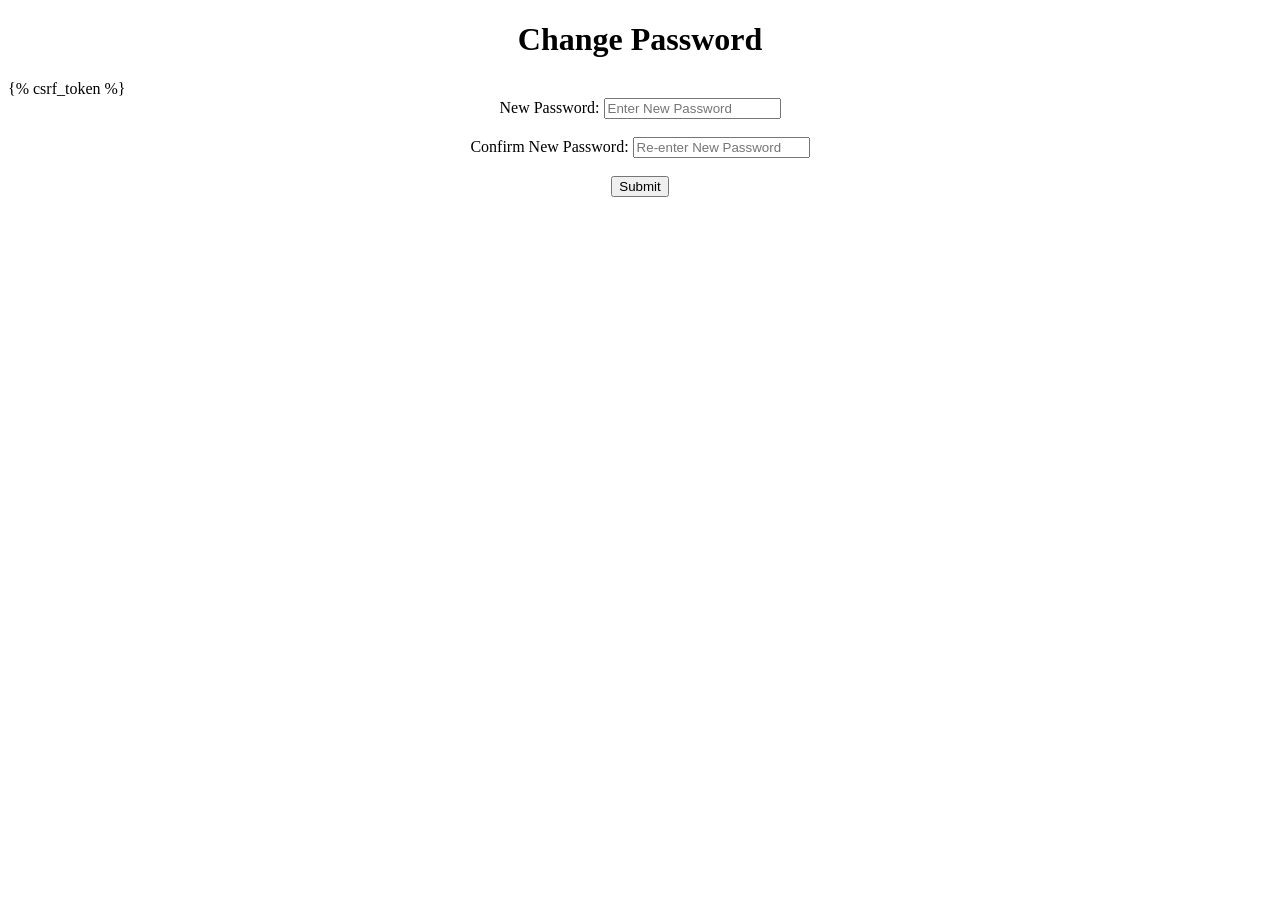
<file: templates/change_password.html>
<!DOCTYPE html>
<HTML lang="en">
    <head>
        <meta charset="UTF-8">
        <meta name="viewport" content="width=device-width,initial-scale=1.0">
        <title>Change Password</title>
    </head>
<body>
    <h1 style="text-align: center;">Change Password</h1>
    <form method="post" action="" enctype="multipart/form-data">
        {% csrf_token %}
        <div style="text-align: center;">
        <!-- <label>Old Password:</label>
        <input type="password" name="password" placeholder="Enter Old Password"><br><br> -->
        <label>New Password:</label>
        <input type="password" name="password" placeholder="Enter New Password"><br><br>
        <label>Confirm New Password:</label>
        <input type="password" name="confirm_password" placeholder="Re-enter New Password">
        </div><br>
        <div style="text-align: center;">
            <button type="submit" class="btn btn-primary">Submit</button>
        </div>
    </form>
</body>    
</HTML>
</file>
